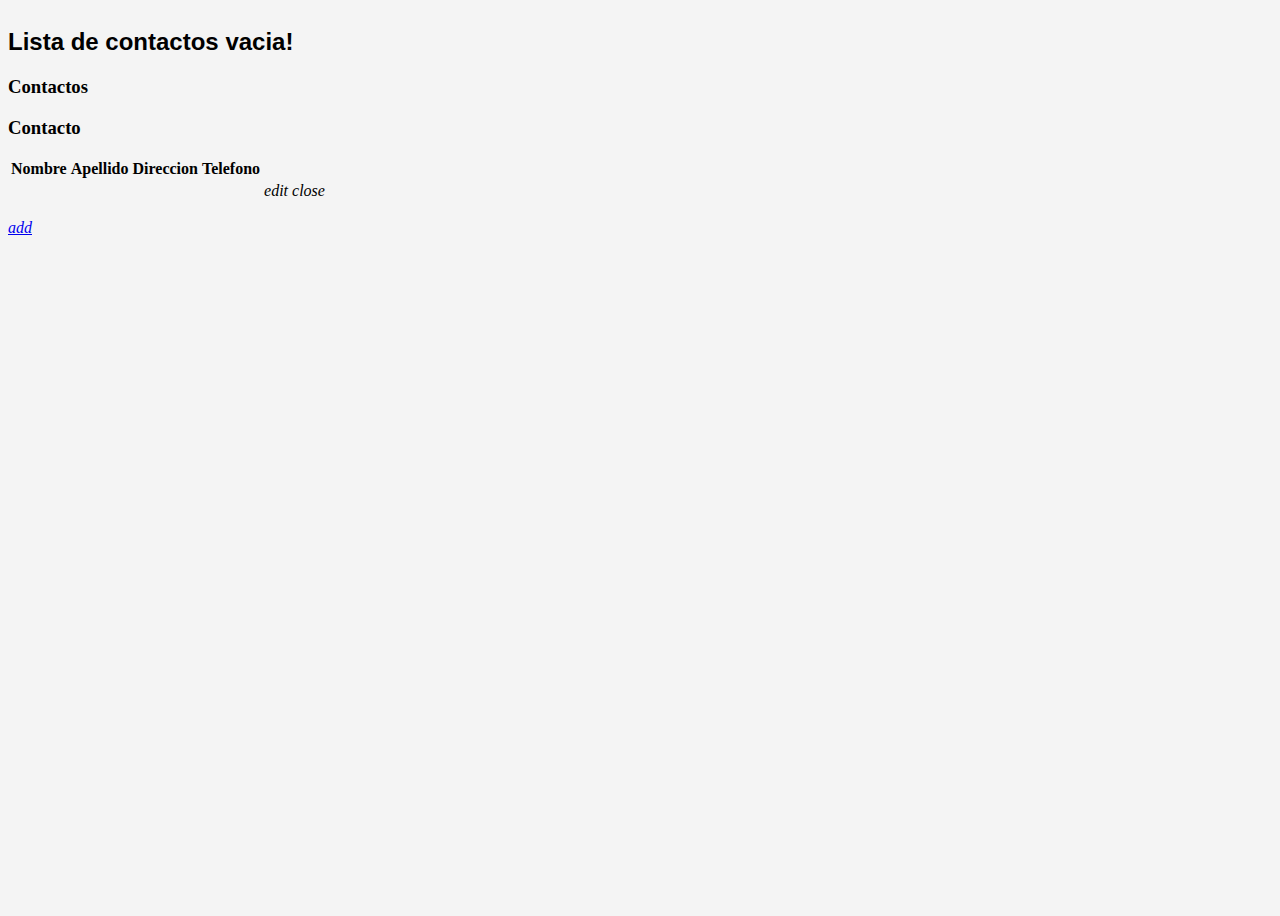
<file: src/main/resources/templates/contactos.html>
<!DOCTYPE html>
<html lang="es" xmlns:th="http://www.thymeleaf.org" class="h-100">
<head th:replace="fragments/layout :: head">
<meta charset="UTF-8">

<body
	style="background-color: #f4f4f4; min-height: 100vh; display: flex; flex-direction: column;"><header th:replace="fragments/layout :: header"></header>
<main style="flex: 1 0 auto;">
	<div class="container">
		<h2 th:if="${list.isEmpty()}" style="font-family: 'Maven Pro', sans-serif" class="mb-5">Lista de contactos vacia!</h2>
		<div th:if="${!list.isEmpty()}">
			<h3 class="text-right" th:if="${list.size()>1}">
				<span th:text="${list.size()}"></span> Contactos
			</h3>
			<h3 class="text-right fuente-maven" th:if="${list.size()==1}">
				<span th:text="${list.size()}"></span> Contacto
			</h3>
			<table class="table centered responsive-table">
				<thead>
					<tr>
						<th>Nombre</th>
						<th>Apellido</th>
						<th>Direccion</th>
						<th>Telefono</th>
						<th></th>
						<th></th>
					</tr>
				</thead>
				<tbody>
					<tr class="" th:each="contacto : ${list}">
						<td th:text="${contacto.nombre}"></td>
						<td th:text="${contacto.apellido}"></td>
						<td th:text="${contacto.direccion}"></td>
						<td th:text="${contacto.telefono}"></td>

						<td><a
							class="btn-floating btn-medium waves-effect waves-light orange"
							th:href="@{/save/{id}(id=${contacto.id})}"> <i
								class="material-icons">edit</i>
						</a></td>
						<td><a
							class="btn-floating btn-medium waves-effect waves-light red"
							th:href="@{/delete/{id}(id=${contacto.id})}"> <i
								class="material-icons">close</i>
						</a></td>
					</tr>
				</tbody>
			</table>
		</div>
	</div>
	<div class="container" style="margin-top:1rem">
		<div class="row">
			<div class="col s12">
				<a style="height: 100%;" href="/save/0"
					class="btn-floating btn-large waves-effect waves-light teal"><i
					class="material-icons">add</i></a>
			</div>
		</div>
	</div>
</main>

<footer th:replace="fragments/layout :: footer"></footer>





</body>

</html>
</file>
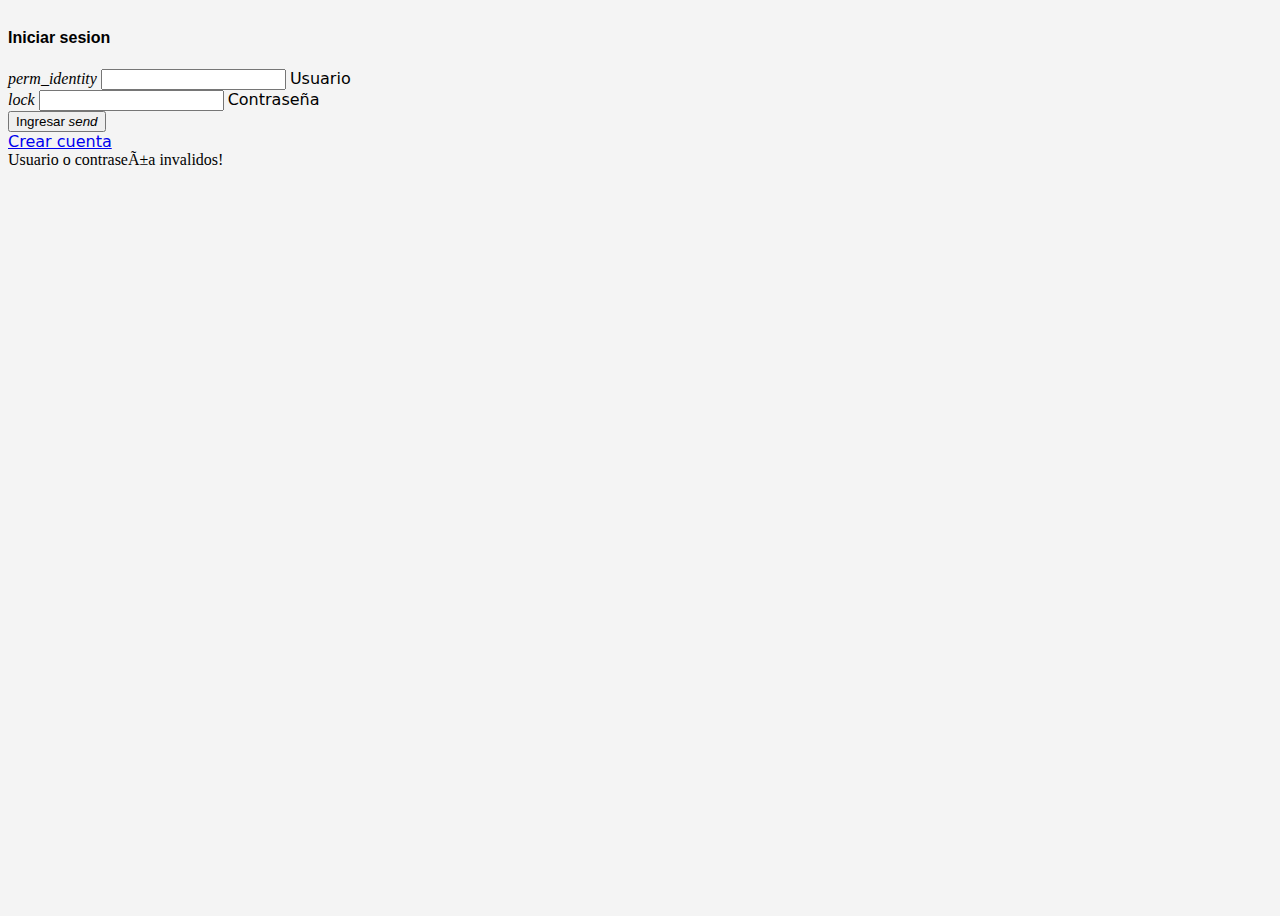
<file: src/main/resources/templates/login.html>
<!DOCTYPE html>
<html lang="es" xmlns:th="http://www.thymeleaf.org"
	style="min-height: 100vh;">

<head th:replace="fragments/layout :: head">
	<meta charset="UTF-8">
	
</head>

<body
	style="background-color: #f4f4f4; min-height: 100vh; display: flex; flex-direction: column;">
	<header th:replace="fragments/layout :: header"></header>
	<main style="flex: 1 0 auto;" class="valign-wrapper">
		<div class="container center-align">
			<div class="row">
				<div class="col s12 m6 offset-m3 xl4 offset-xl4">
					<div class="card large darken-1 z-depth-4">
						<div class="card-content">
							<i class="fas fa-user-circle fa-4x teal-text text-darken-4"></i>
							<h4 style="font-family: 'Maven Pro', sans-serif"
								class="teal-text text-darken-4">Iniciar sesion</h4>
						</div>
						<div class="card-content">
							<form class="" th:action="@{/login}" method="post">
								<div class="input-field">
									<i class="material-icons prefix">perm_identity</i> <input
										type="text" class="validate" id="username" name="username"
										style="font-family: 'Maven Pro', sans-serif"
										required /> <label style="font-family: 'Josefin Slab', sans"
										for="username">Usuario</label>
								</div>
								<div class="input-field">
									<i class="material-icons prefix">lock</i> <input
										type="password" class="validate" id="password" name="password"
										required /> <label style="font-family: 'Josefin Slab', sans"
										for="password">Contraseña</label>
								</div>
								<div class="container">
									<div class="row">
										<button type="submit"
											style="font-family: 'Maven Pro', sans-serif"
											class="btn btn-large teal waves-effect waves-teal">
											Ingresar
											<i class="material-icons right">send</i> 
										</button>
									</div>
								</div>
							</form>
							<div class="row right-align">
								<div class="col s12">
									<a href="/registro" class="zoom" style="font-family: 'Josefin Slab', sans">Crear
										cuenta</a>
								</div>
							</div>

							<div th:if="${param.error}"
								class="alert alert-danger ml-3 mr-3 mt-3" role="alert">Usuario
								o contraseÃ±a invalidos!</div>
							<div th:text="${mensajeRegistro}"
								th:classappend="'alert-'+${clase}" class="alert ml-3 mr-3 mt-3"
								role="alert"></div>
						</div>
					</div>
				</div>
			</div>
		</div>
	</main>
	<footer th:replace="fragments/layout :: footer"></footer>
</body>

</html>
</file>
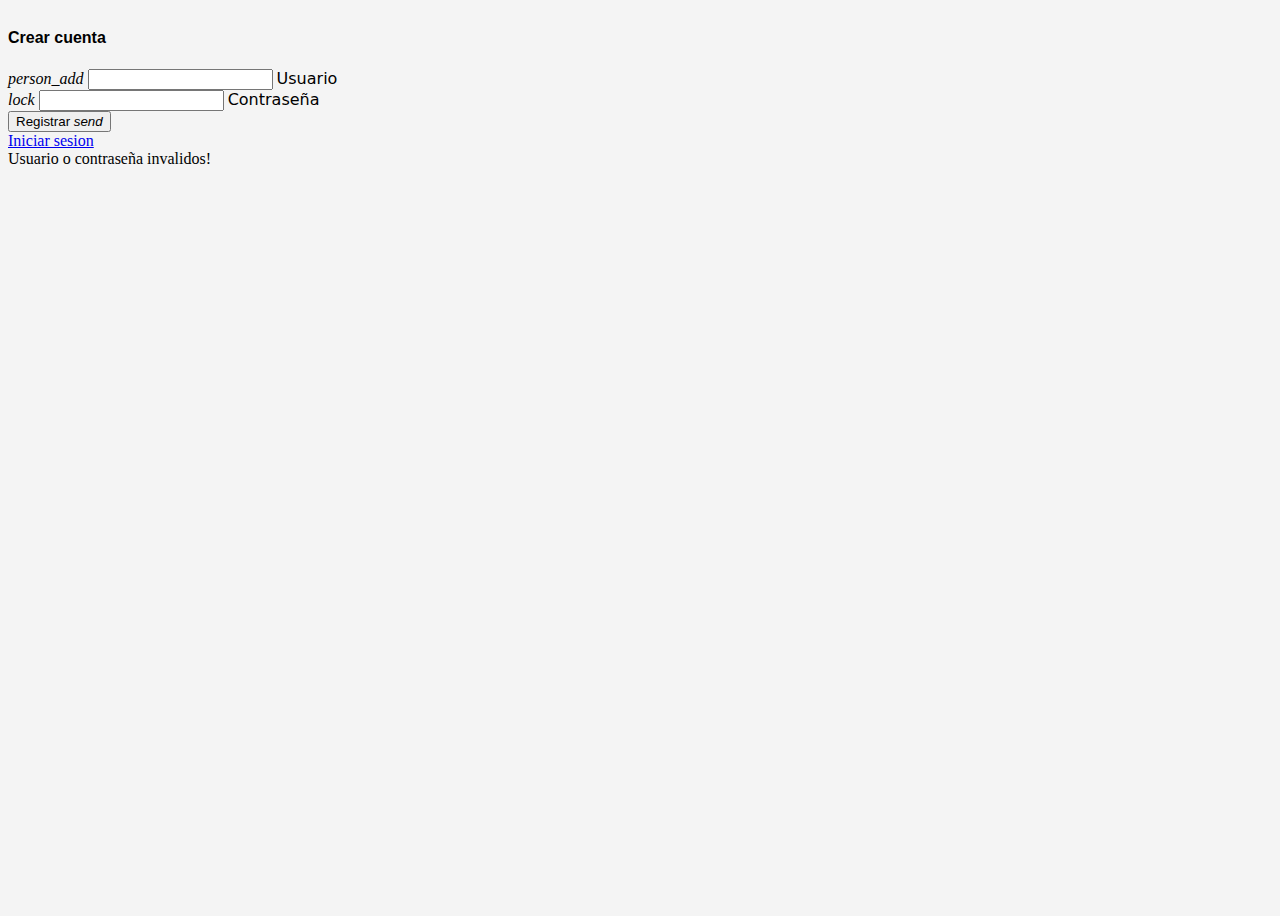
<file: src/main/resources/templates/registro.html>
<!DOCTYPE html>
<html lang="es" xmlns:th="http://www.thymeleaf.org"
	style="min-height: 100vh;">

<head th:replace="fragments/layout :: head"></head>
<meta charset="UTF-8"/>
<body
	style="background-color: #f4f4f4; min-height: 100vh; display: flex; flex-direction: column;">
	<header th:replace="fragments/layout :: header"></header>
	<main style="flex: 1 0 auto;" class="valign-wrapper">
		<div class="container center-align">
			<div class="row">
				<div class="col s12 m6 offset-m3 xl4 offset-xl4">
					<div class="card large darken-1 z-depth-4">
						<div class="card-content">
							<i class="fas fa-user-circle fa-4x teal-text text-darken-4"></i>
							<h4 style="font-family: 'Maven Pro', sans-serif"
								class="teal-text text-darken-4">Crear cuenta</h4>
						</div>
						<div class="card-content">
							<form class="" th:action="@{/registro}" method="post">
								<div class="input-field">
									<i class="material-icons prefix">person_add</i> <input
										type="text" class="validate" id="username" name="username"
										required /> <label for="username"
										style="font-family: 'Josefin Slab', sans">Usuario</label>
								</div>
								<div class="input-field">
									<i class="material-icons prefix">lock</i> <input
										type="password" class="validate" id="password" name="password"
										required /> <label for="password" style="font-family: 'Josefin Slab', sans">Contraseña</label>
								</div>
								<div class="container">
									<div class="row">
										<button type="submit" style="font-family: 'Maven Pro', sans-serif"
											class="btn btn-large teal waves-effect waves-teal">
											Registrar <i class="material-icons right">send</i> 
										</button>
									</div>
								</div>
							</form>
							<div class="row right-align">
								<div class="col s12">
									<a href="/login" class="fuente-josefine">Iniciar sesion</a>
								</div>
							</div>

							<div th:if="${param.error}"
								class="alert alert-danger ml-3 mr-3 mt-3" role="alert">Usuario
								o contraseña invalidos!</div>
							<div th:text="${mensajeRegistro}"
								th:classappend="'alert-'+${clase}" class="alert ml-3 mr-3 mt-3"
								role="alert"></div>
						</div>
					</div>
				</div>
			</div>
		</div>
	</main>
	<footer th:replace="fragments/layout :: footer"></footer>
</body>

</html>
</file>
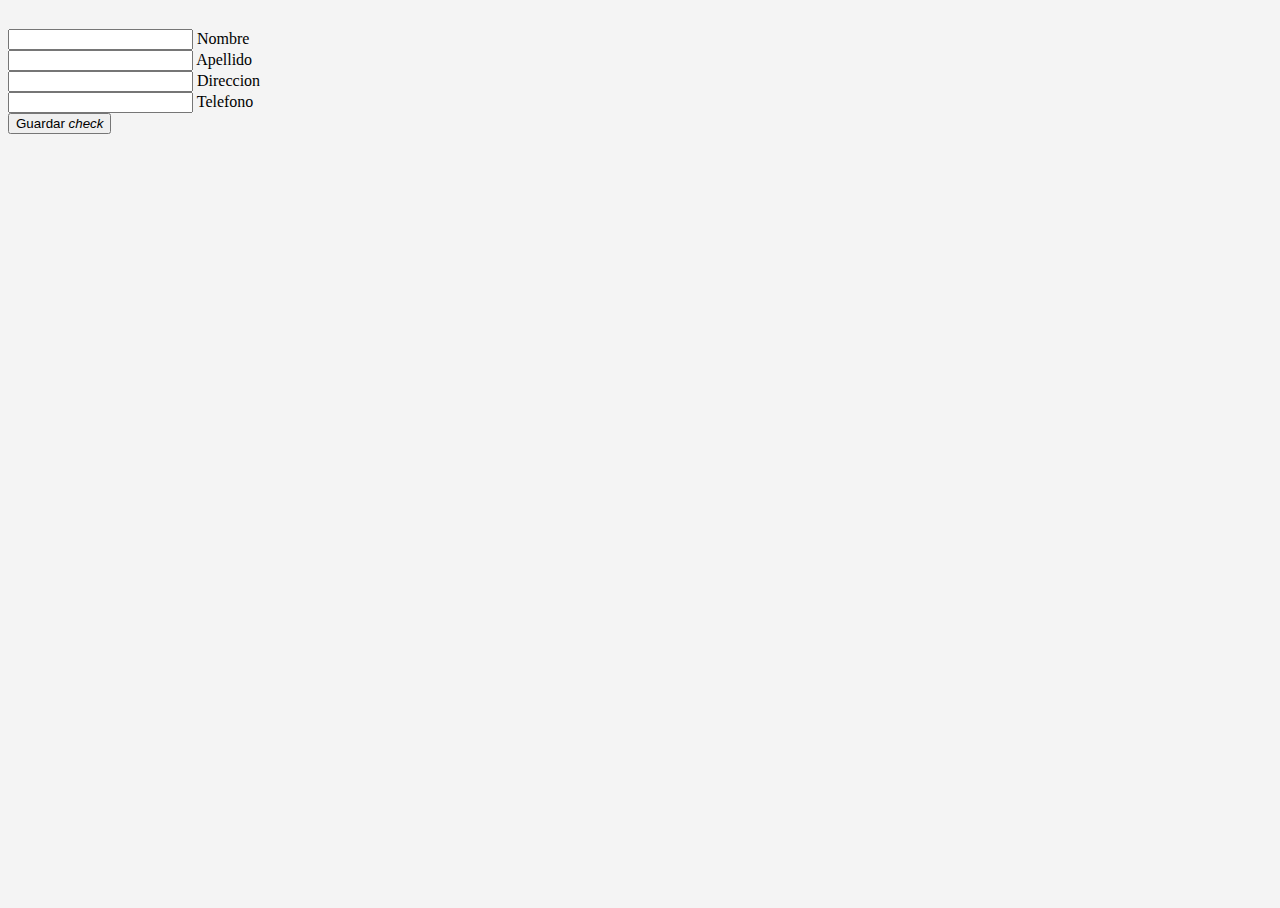
<file: src/main/resources/templates/save.html>
<!DOCTYPE html>
<html xmlns="https://www.thymeleaf.org" style="height:100vh;">

<head th:replace="fragments/layout :: head">
</head>

<body style="background-color:#f4f4f4; height:100vh; display:flex; flex-direction: column;">
	<header th:replace="fragments/layout :: header">
	</header>
	<main style="flex: 1 0 auto">
		<div class="container">
			<h1 th:text="*{accion}"></h1>
		</div>
		<div class="container">
			<form action="#" th:action="@{/save}" th:object="${contacto}" method="post">
				<div class="input-field">
					<input type="text" id="nombre" th:field="*{nombre}" name="nombre">
					<label for="nombre"> Nombre</label>
				</div>
				<input type="hidden" th:field="*{id}" name="id" id="id">
				<div class="input-field">
					<input type="text" id="apellido" th:field="*{apellido}" name="apellido">
					<label for="nombre"> Apellido</label>
				</div>
				<div class="input-field">
					<input type="text" class="form-control" id="direccion" th:field="*{direccion}" name="direccion">
					<label for="nombre"> Direccion</label>
				</div>
				<div class="input-field">
					<input type="text" id="telefono" th:field="*{telefono}" name="telefono">
					<label for="nombre"> Telefono</label>
				</div>
				<button type="submit" class="btn">Guardar <i class="material-icons right">check</i> </button>
			</form>
		</div>
	</main>
	<footer tH:replace="fragments/layout :: footer">
	</footer>
</body>

</html>
</file>
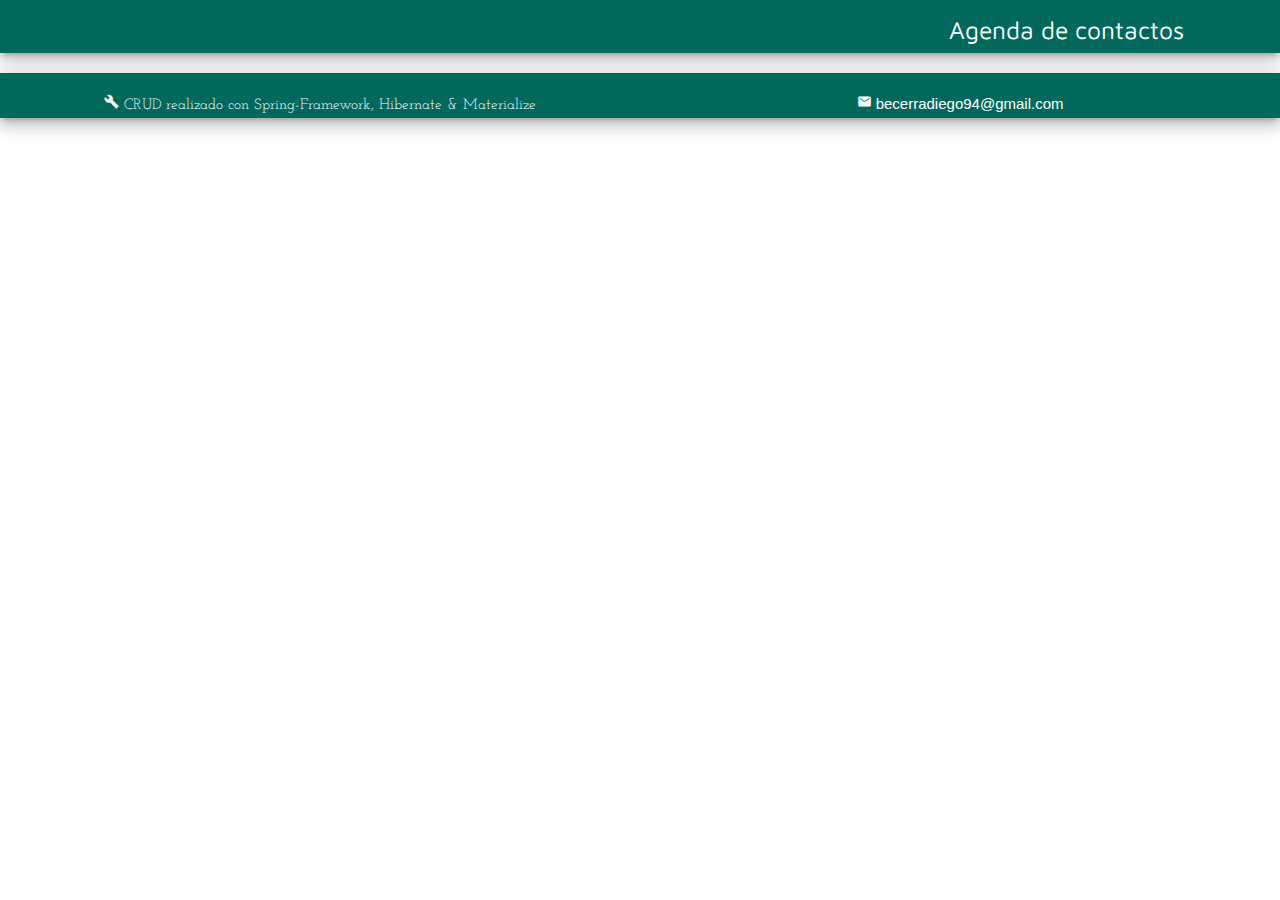
<file: src/main/resources/templates/fragments/layout.html>
<!DOCTYPE html>
<html lang="es" xmlns:th="http://www.thymeleaf.org">

<head th:fragment="head">
<title>CRUD</title>
<meta charset="UTF-8">
<!--Import Google Icon Font-->
<link href="https://fonts.googleapis.com/icon?family=Material+Icons"
	rel="stylesheet">
<!--Import Google Font - -->
<link
	href="https://fonts.googleapis.com/css?family=Josefin+Slab|Maven+Pro|Signika&display=swap"
	rel="stylesheet">
<!--font-family: 'Josefin Slab', serif; -->
<!--font-family: 'Signika', sans-serif; -->
<!--font-family: 'Maven Pro', sans-serif; -->

<!--Import materialize.css-->
<!--     <link type="text/css" rel="stylesheet" href="../../static/css/materialize.css" media="screen,projection" /> -->
<link rel="stylesheet"
	href="https://cdnjs.cloudflare.com/ajax/libs/materialize/1.0.0/css/materialize.min.css">
<meta name="viewport" content="width=device-width, initial-scale=1.0" />
<script
	src="https://ajax.googleapis.com/ajax/libs/jquery/3.3.1/jquery.min.js"></script>
<!--     <script type="text/javascript" src="../../static/js/materialize.js"></script> -->
<script
	src="https://cdnjs.cloudflare.com/ajax/libs/materialize/1.0.0/js/materialize.min.js"></script>
<script>
	$(document).ready(function() {
		$('.modal').modal({

		});
	});
</script>


</head>

<header th:fragment="header" class="teal darken-3 z-depth-3">
	<div class="row">
		<div class="col s12 m4 offset-m8 center-align">
			<h5 class="white-text" style="font-family: 'Maven Pro', 'sans-serif'">Agenda
				de contactos</h5>
		</div>
	</div>
</header>

<footer th:fragment="footer" class="page-footer teal darken-3 z-depth-3">
	<div class="row center-align">
		<div class="col s12 m6 ">
			<span style="font-family: 'Josefin Slab', sans"><i
				class="material-icons tiny">build</i> CRUD realizado con
				Spring-Framework, Hibernate & Materialize</span>
		</div>
		<div class="col s12 m6 ">
			<span class="fuente-josefine"><i class="material-icons tiny">email</i>
				becerradiego94@gmail.com</span>
		</div>
	</div>
</footer>
</file>
